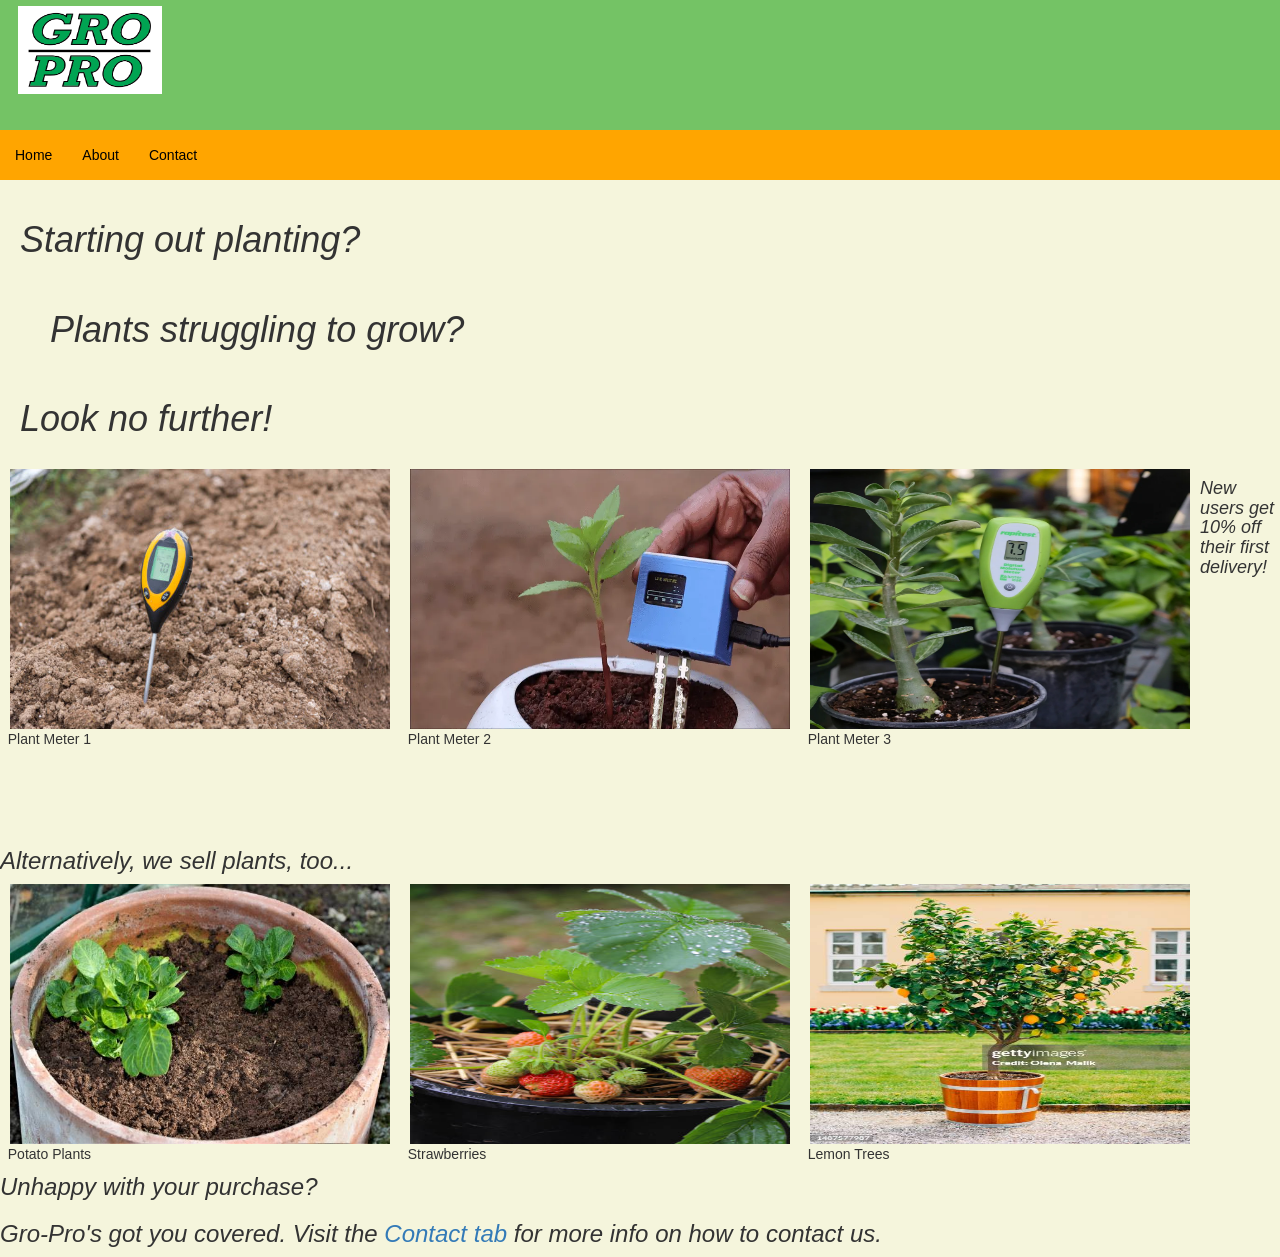
<file: index.html>
<!DOCTYPE html>
<html lang="en">
	<head>
		<!-- Font link, title, metadata, bootstrap scripts-->
		<link rel="stylesheet" href="https://cdnjs.cloudflare.com/ajax/libs/font-awesome/4.7.0/css/font-awesome.min.css">
		<meta charset="utf-8">
		<meta name="viewport" content="width=device-width, initial-scale=1">
		<title>Gro-Pro</title>
		<link rel="stylesheet" href="https://maxcdn.bootstrapcdn.com/bootstrap/3.3.5/css/bootstrap.min.css">
		<script src="https://ajax.googleapis.com/ajax/libs/jquery/1.11.3/jquery.min.js"></script>
		<script src="https://maxcdn.bootstrapcdn.com/bootstrap/3.3.5/js/bootstrap.min.js"></script>
		<link rel = "stylesheet" href="styles.css">
	</head>
	<body>
	
	<!-- Green container to house logo -->
		<div class="navbar-fixed-top">
		<div class="container-fluid" style="background-color:#74C365;height:130px;">
			<img src ="assets/gropro_logo.png" style="padding:6px 3px;" alt="Gro-Pro Logo" width="150" height="100">
		</div>
		<div>
			<nav class="navbar navbar-custom navbar-fixed-top" role="navigation">
				<div class="container-fluid">
					<div class="navbar-header">
						<button type="button" class="navbar-toggle collapsed" data-toggle ="collapse" data-target="#myNavbar">
							<span class="sr-only">Toggle navigation</span>
							<span class="icon-bar"></span>
							<span class="icon-bar"></span>
							<span class="icon-bar"></span>
						</button>
					</div>
				</div>
				<!-- Orange Navbar -->
				<div class="collapse navbar-collapse" id="myNavbar">
					<ul class="nav navbar-nav">
						<li class="active"><a href="index.html">Home</a></li>
						<li><a href="about.html">About</a></li>
						<li><a href="contact.html">Contact</a></li>
					</ul>
				</div>
				</div>
			</div>
			<h1 style="padding-top:200px;"><i>&nbsp;&nbsp;Starting out planting?</i></h1>
			<br>
			<h1><i>&nbsp;&nbsp;&nbsp;&nbsp;&nbsp;Plants struggling to grow?</i></h1>
			<br>
			<h1><i>&nbsp;&nbsp;Look no further!</i></h1>
			<br>
			<!-- Products -->
			<div class="products">
				<div class="productContainer">
					<img src ="assets/plantmeternew.jpg" style="padding: 0px 10px;" alt ="Plant meter 1" width="400px" height="260px";>
					<p>&nbsp;&nbsp;Plant Meter 1</p>
				</div>
				<div class="productContainer">
					<img src ="assets/moisturemeter2.jpg" style="padding: 0px 10px;" alt ="Plant meter 2" width="400px" height="260px";>
					<p>&nbsp;&nbsp;Plant Meter 2</p>
				</div>
				<div class="productContainer">
					<img src ="assets/moisturemeter3.jpg" style="padding: 0px 10px;" alt ="Plant meter 3" width="400px" height="260px";>
					<p>&nbsp;&nbsp;Plant Meter 3</p>
				</div>
			</div>
			<div class="saleText">
				<h4><i>New users get 10% off their first delivery!</i></h4>
			</div>
			<div>
				<h3 style="padding-top:250px;"><i>Alternatively, we sell plants, too...</i></h3>
			</div>
			<div class="products">
				<div class="productContainer">
					<img src ="assets/potatoplant.jpg" style="padding: 0px 10px;" alt ="Potato plant" width="400px" height="260px";>
					<p>&nbsp;&nbsp;Potato Plants</p>
				</div>
				<div class="productContainer">
					<img src ="assets/strawberryplant.jpg" style="padding: 0px 10px;" alt ="Strawberry Plant" width="400px" height="260px";>
					<p>&nbsp;&nbsp;Strawberries</p>
				</div>
				<div class="productContainer">
					<img src ="assets/lemontree.jpg" style="padding: 0px 10px;" alt ="Lemon Tree" width="400px" height="260px";>
					<p>&nbsp;&nbsp;Lemon Trees</p>
				</div>
			</div>
			<h3 style="padding-top:280px;"><i>Unhappy with your purchase?</i></h3>
			<h3><i>Gro-Pro's got you covered. Visit the <a href="contact.html">Contact tab</a> for more info on how to contact us.</i></h3>
		</nav>
	</body>
</html>
</file>
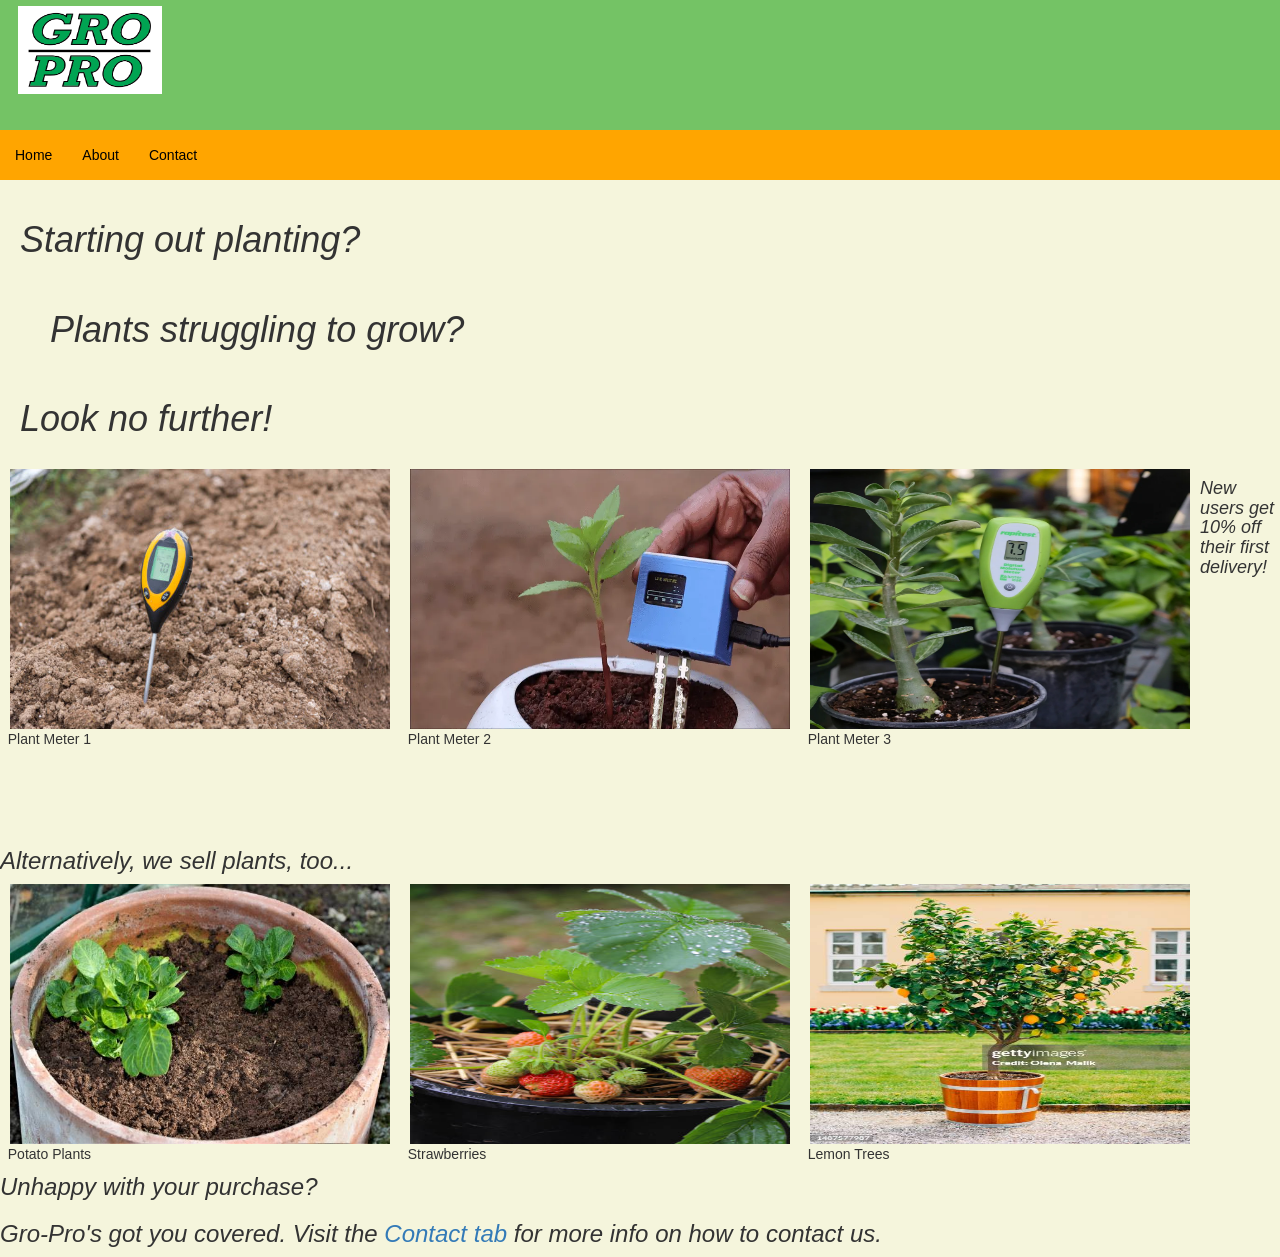
<file: index/index.html>
<!DOCTYPE html>
<html lang="en">
	<head>
		<!-- Font link, title, metadata, bootstrap scripts-->
		<link rel="stylesheet" href="https://cdnjs.cloudflare.com/ajax/libs/font-awesome/4.7.0/css/font-awesome.min.css">
		<meta charset="utf-8">
		<meta name="viewport" content="width=device-width, initial-scale=1">
		<title>Gro-Pro</title>
		<link rel="stylesheet" href="http://maxcdn.bootstrapcdn.com/bootstrap/3.3.5/css/bootstrap.min.css">
		<script src="https://ajax.googleapis.com/ajax/libs/jquery/1.11.3/jquery.min.js"></script>
		<script src="http://maxcdn.bootstrapcdn.com/bootstrap/3.3.5/js/bootstrap.min.js"></script>
		<link rel = "stylesheet" href="styles.css">
	</head>
	<body>
	
	<!-- Green container to house logo -->
		<div class="navbar-fixed-top">
		<div class="container-fluid" style="background-color:#74C365;height:130px;">
			<img src ="assets/gropro_logo.png" style="padding:6px 3px;" alt="Gro-Pro Logo" width="150" height="100">
		</div>
		<div>
			<nav class="navbar navbar-custom navbar-fixed-top" role="navigation">
				<div class="container-fluid">
					<div class="navbar-header">
						<button type="button" class="navbar-toggle collapsed" data-toggle ="collapse" data-target="#myNavbar">
							<span class="sr-only">Toggle navigation</span>
							<span class="icon-bar"></span>
							<span class="icon-bar"></span>
							<span class="icon-bar"></span>
						</button>
					</div>
				</div>
				<!-- Orange Navbar -->
				<div class="collapse navbar-collapse" id="myNavbar">
					<ul class="nav navbar-nav">
						<li class="active"><a href="index.html">Home</a></li>
						<li><a href="about.html">About</a></li>
						<li><a href="contact.html">Contact</a></li>
					</ul>
				</div>
				</div>
			</div>
			<h1 style="padding-top:200px;"><i>&nbsp;&nbsp;Starting out planting?</i></h1>
			<br>
			<h1><i>&nbsp;&nbsp;&nbsp;&nbsp;&nbsp;Plants struggling to grow?</i></h1>
			<br>
			<h1><i>&nbsp;&nbsp;Look no further!</i></h1>
			<br>
			<!-- Products -->
			<div class="products">
				<div class="productContainer">
					<img src ="assets/plantmeternew.jpg" style="padding: 0px 10px;" alt ="Plant meter 1" width="400px" height="260px";>
					<p>&nbsp;&nbsp;Plant Meter 1</p>
				</div>
				<div class="productContainer">
					<img src ="assets/moisturemeter2.jpg" style="padding: 0px 10px;" alt ="Plant meter 2" width="400px" height="260px";>
					<p>&nbsp;&nbsp;Plant Meter 2</p>
				</div>
				<div class="productContainer">
					<img src ="assets/moisturemeter3.jpg" style="padding: 0px 10px;" alt ="Plant meter 3" width="400px" height="260px";>
					<p>&nbsp;&nbsp;Plant Meter 3</p>
				</div>
			</div>
			<div class="saleText">
				<h4><i>New users get 10% off their first delivery!</i></h4>
			</div>
			<div>
				<h3 style="padding-top:250px;"><i>Alternatively, we sell plants, too...</i></h3>
			</div>
			<div class="products">
				<div class="productContainer">
					<img src ="assets/potatoplant.jpg" style="padding: 0px 10px;" alt ="Potato plant" width="400px" height="260px";>
					<p>&nbsp;&nbsp;Potato Plants</p>
				</div>
				<div class="productContainer">
					<img src ="assets/strawberryplant.jpg" style="padding: 0px 10px;" alt ="Strawberry Plant" width="400px" height="260px";>
					<p>&nbsp;&nbsp;Strawberries</p>
				</div>
				<div class="productContainer">
					<img src ="assets/lemontree.jpg" style="padding: 0px 10px;" alt ="Lemon Tree" width="400px" height="260px";>
					<p>&nbsp;&nbsp;Lemon Trees</p>
				</div>
			</div>
			<h3 style="padding-top:280px;"><i>Unhappy with your purchase?</i></h3>
			<h3><i>Gro-Pro's got you covered. Visit the <a href="contact.html">Contact tab</a> for more info on how to contact us.</i></h3>
		</nav>
	</body>
</html>
</file>
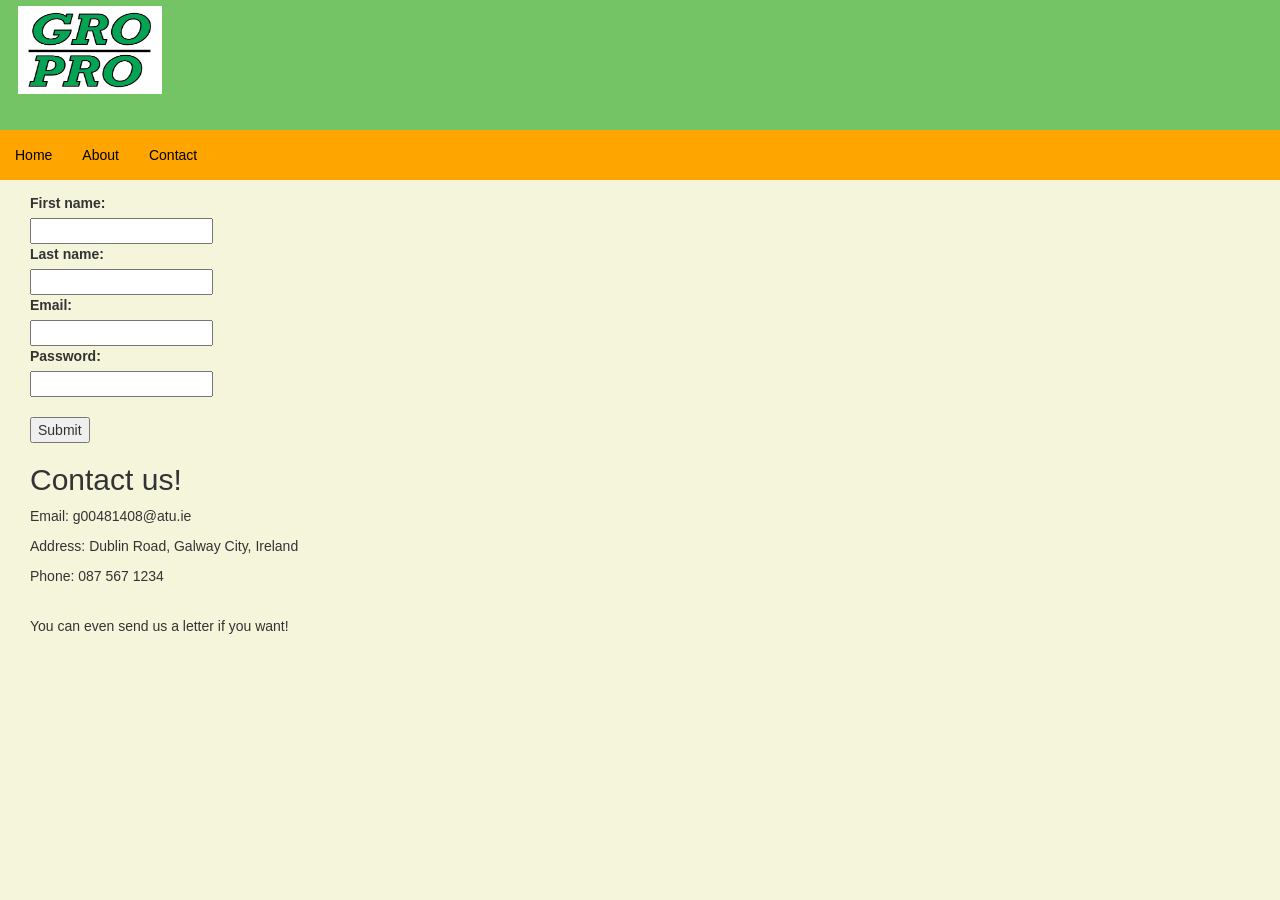
<file: contact.html>
<!DOCTYPE html>
<html lang="en">
	<head>
		<!-- Font link, title, metadata, bootstrap scripts-->
		<link rel="stylesheet" href="https://cdnjs.cloudflare.com/ajax/libs/font-awesome/4.7.0/css/font-awesome.min.css">
		<meta charset="utf-8">
		<meta name="viewport" content="width=device-width, initial-scale=1">
		<title>Gro-Pro - Contact</title>
		<link rel="stylesheet" href="https://maxcdn.bootstrapcdn.com/bootstrap/3.3.5/css/bootstrap.min.css">
		<script src="https://ajax.googleapis.com/ajax/libs/jquery/1.11.3/jquery.min.js"></script>
		<script src="https://maxcdn.bootstrapcdn.com/bootstrap/3.3.5/js/bootstrap.min.js"></script>
		<link rel = "stylesheet" href="styles.css">
	</head>
	<body>
	
	<!-- Green container to house logo -->
		<div class="navbar-fixed-top">
		<div class="container-fluid" style="background-color:#74C365;height:130px;">
			<img src ="assets/gropro_logo.png" style="padding:6px 3px;" alt="Gro-Pro Logo" width="150" height="100">
		</div>
		<div>
			<nav class="navbar navbar-custom navbar-fixed-top" role="navigation">
				<div class="container-fluid">
					<div class="navbar-header">
						<button type="button" class="navbar-toggle collapsed" data-toggle ="collapse" data-target="#myNavbar">
							<span class="sr-only">Toggle navigation</span>
							<span class="icon-bar"></span>
							<span class="icon-bar"></span>
							<span class="icon-bar"></span>
						</button>
					</div>
				</div>
				<!-- Orange Navbar -->
				<div class="collapse navbar-collapse" id="myNavbar">
					<ul class="nav navbar-nav">
						<li class="active"><a href="index.html">Home</a></li>
						<li><a href="about.html">About</a></li>
						<li><a href="contact.html">Contact</a></li>
					</ul>
				</div>
				</div>
			<!-- Contact Form -->
			<div class="form" style="padding: 0px 30px">
				<h2>Create an Account here:</h2>
				<form action="/action_page.php">
					<label for="fname">First name:</label><br>
					<input type="text" id="fname" name="fname" value=""><br>
					<label for="lname">Last name:</label><br>
					<input type="text" id="lname" name="lname" value=""><br>
					<label for="lname">Email:</label><br>
					<input type="text" id="email" name="email" value=""><br>
					<label for="lname">Password:</label><br>
					<input type="text" id="pword" name="pword" value=""><br><br>
					<input type="submit" value="Submit">
				</form>
				<h2>Contact us!</h2>
				<p>Email: g00481408@atu.ie</p>
				<p>Address: Dublin Road, Galway City, Ireland</p>
				<p>Phone: 087 567 1234</p>
				<br>
				<p>You can even send us a letter if you want!</p>
			</div>
		</nav>
	</body>
</html>
</file>
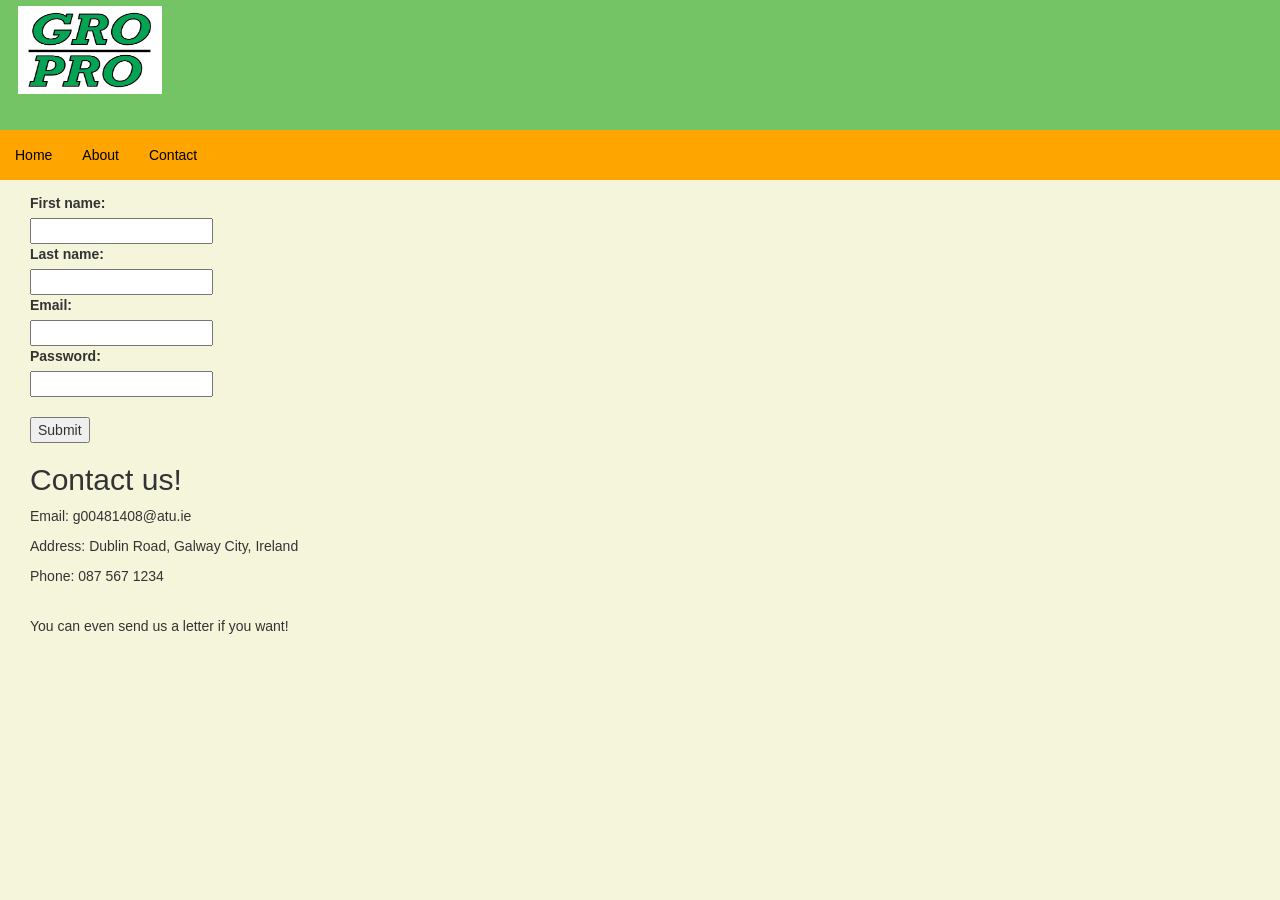
<file: index/contact.html>
<!DOCTYPE html>
<html lang="en">
	<head>
		<!-- Font link, title, metadata, bootstrap scripts-->
		<link rel="stylesheet" href="https://cdnjs.cloudflare.com/ajax/libs/font-awesome/4.7.0/css/font-awesome.min.css">
		<meta charset="utf-8">
		<meta name="viewport" content="width=device-width, initial-scale=1">
		<title>Gro-Pro - Contact</title>
		<link rel="stylesheet" href="http://maxcdn.bootstrapcdn.com/bootstrap/3.3.5/css/bootstrap.min.css">
		<script src="https://ajax.googleapis.com/ajax/libs/jquery/1.11.3/jquery.min.js"></script>
		<script src="http://maxcdn.bootstrapcdn.com/bootstrap/3.3.5/js/bootstrap.min.js"></script>
		<link rel = "stylesheet" href="styles.css">
	</head>
	<body>
	
	<!-- Green container to house logo -->
		<div class="navbar-fixed-top">
		<div class="container-fluid" style="background-color:#74C365;height:130px;">
			<img src ="assets/gropro_logo.png" style="padding:6px 3px;" alt="Gro-Pro Logo" width="150" height="100">
		</div>
		<div>
			<nav class="navbar navbar-custom navbar-fixed-top" role="navigation">
				<div class="container-fluid">
					<div class="navbar-header">
						<button type="button" class="navbar-toggle collapsed" data-toggle ="collapse" data-target="#myNavbar">
							<span class="sr-only">Toggle navigation</span>
							<span class="icon-bar"></span>
							<span class="icon-bar"></span>
							<span class="icon-bar"></span>
						</button>
					</div>
				</div>
				<!-- Orange Navbar -->
				<div class="collapse navbar-collapse" id="myNavbar">
					<ul class="nav navbar-nav">
						<li class="active"><a href="index.html">Home</a></li>
						<li><a href="about.html">About</a></li>
						<li><a href="contact.html">Contact</a></li>
					</ul>
				</div>
				</div>
			<!-- Contact Form -->
			<div class="form" style="padding: 0px 30px">
				<h2>Create an Account here:</h2>
				<form action="/action_page.php">
					<label for="fname">First name:</label><br>
					<input type="text" id="fname" name="fname" value=""><br>
					<label for="lname">Last name:</label><br>
					<input type="text" id="lname" name="lname" value=""><br>
					<label for="lname">Email:</label><br>
					<input type="text" id="email" name="email" value=""><br>
					<label for="lname">Password:</label><br>
					<input type="text" id="pword" name="pword" value=""><br><br>
					<input type="submit" value="Submit">
				</form>
				<h2>Contact us!</h2>
				<p>Email: g00481408@atu.ie</p>
				<p>Address: Dublin Road, Galway City, Ireland</p>
				<p>Phone: 087 567 1234</p>
				<br>
				<p>You can even send us a letter if you want!</p>
			</div>
		</nav>
	</body>
</html>
</file>
<file: styles.css>
.navbar-custom {
	background-color: orange !important;
	border: none;
}
.navbar-custom .navbar-nav > li > a {
	color: black;
}
.navbar-custom .navbar-nav > li > a:hover {
	color: white;
	background-color: #e67e22;
}
.navbar-custom .navbar-toggle {
	border-color: black;
}
.navbar-custom .icon-bar {
	background-color: black;
}
body {
	background-color: #F5F5DC;
	margin: 0;
	padding: 0;
}
.h1 {
	font-family: helvetica;
	padding: 30px;
	text-align: center;
}

.productContainer{
	float:left;
}

.navbar.navbar-fixed-top {
    top: 130px;
}
</file>
<file: index/styles.css>
.navbar-custom {
	background-color: orange !important;
	border: none;
}
.navbar-custom .navbar-nav > li > a {
	color: black;
}
.navbar-custom .navbar-nav > li > a:hover {
	color: white;
	background-color: #e67e22;
}
.navbar-custom .navbar-toggle {
	border-color: black;
}
.navbar-custom .icon-bar {
	background-color: black;
}
body {
	background-color: #F5F5DC;
	margin: 0;
	padding: 0;
}
.h1 {
	font-family: helvetica;
	padding: 30px;
	text-align: center;
}

.productContainer{
	float:left;
}

.navbar.navbar-fixed-top {
    top: 130px;
}
</file>
